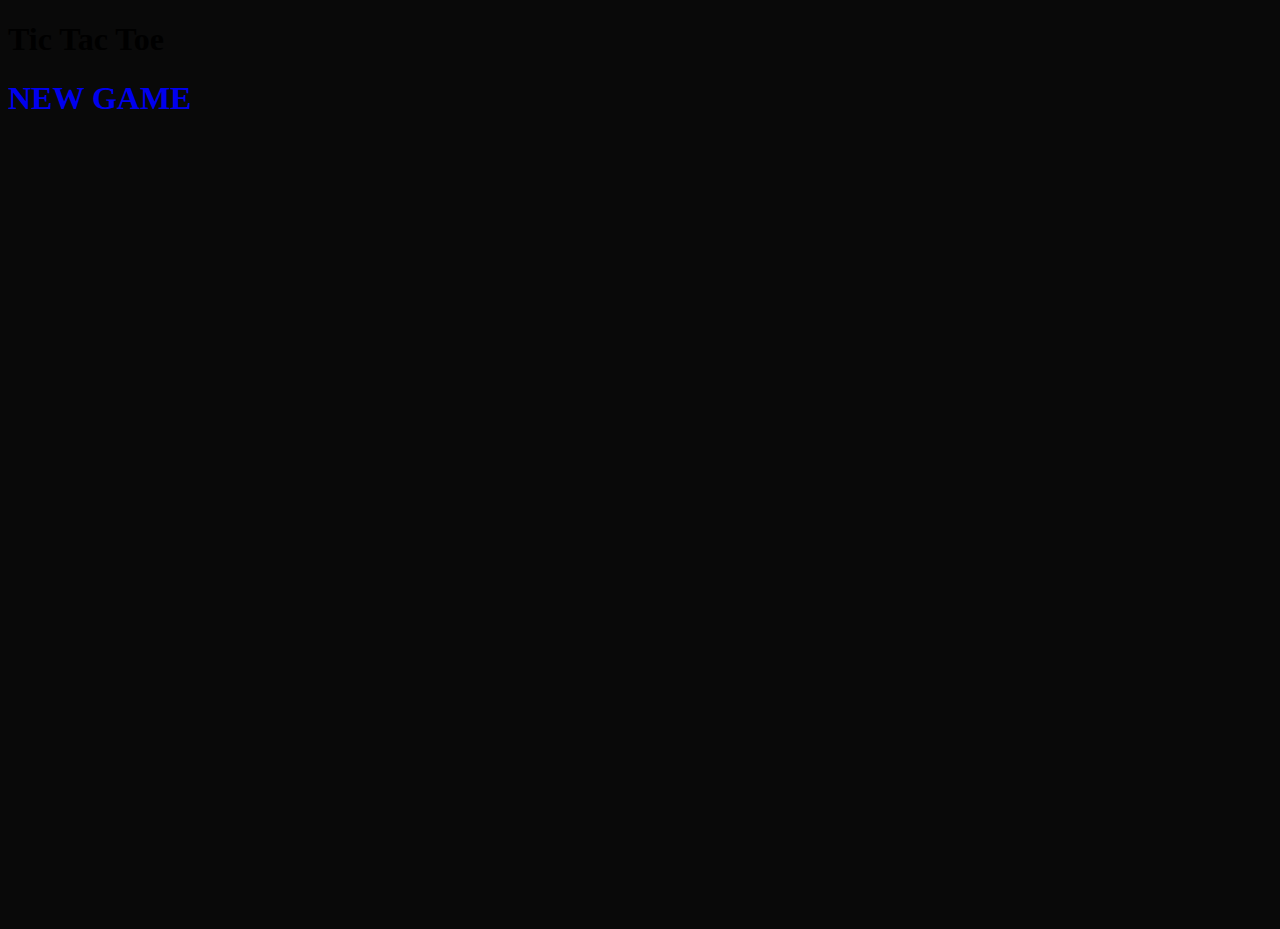
<file: index.html>
<!DOCTYPE html>
<html lang="en">
<head>
    <meta charset="UTF-8">
    <meta http-equiv="X-UA-Compatible" content="IE=edge">
    <meta name="viewport" content="width=device-width, initial-scale=1.0">
    <title>Document</title>
    <link href="https://cdn.jsdelivr.net/npm/bootstrap@5.0.2/dist/css/bootstrap.min.css" rel="stylesheet" integrity="sha384-EVSTQN3/azprG1Anm3QDgpJLIm9Nao0Yz1ztcQTwFspd3yD65VohhpuuCOmLASjC" crossorigin="anonymous">
    <link rel="stylesheet" href="./css/style.css">
</head>
<body>

    <div class="container-fluid  d-flex justify-content-center align-items-center h-100">

        <div class="container d-flex  justify-content-center flex-column align-items-center w-75 h-75 border-3 border border-white">

            <div class="card text-white bg-transparent text-center h-25 w-50"><h1>Tic Tac Toe</h1></div>

            <div class="card text-white bg-transparent border-3 border border-white h-50 w-75 d-flex justify-content-center ">
                <a class="d-flex" href="./pages/players.html"> <div type="submit" class="container-fluid btn btn-secondary  " > <h1>NEW GAME</h1> </div></a>
               
                
            </div>
        </div>
        
    </div>


    <script src="https://cdn.jsdelivr.net/npm/bootstrap@5.0.2/dist/js/bootstrap.bundle.min.js" integrity="sha384-MrcW6ZMFYlzcLA8Nl+NtUVF0sA7MsXsP1UyJoMp4YLEuNSfAP+JcXn/tWtIaxVXM" crossorigin="anonymous"></script>
</body>
</html>
</file>
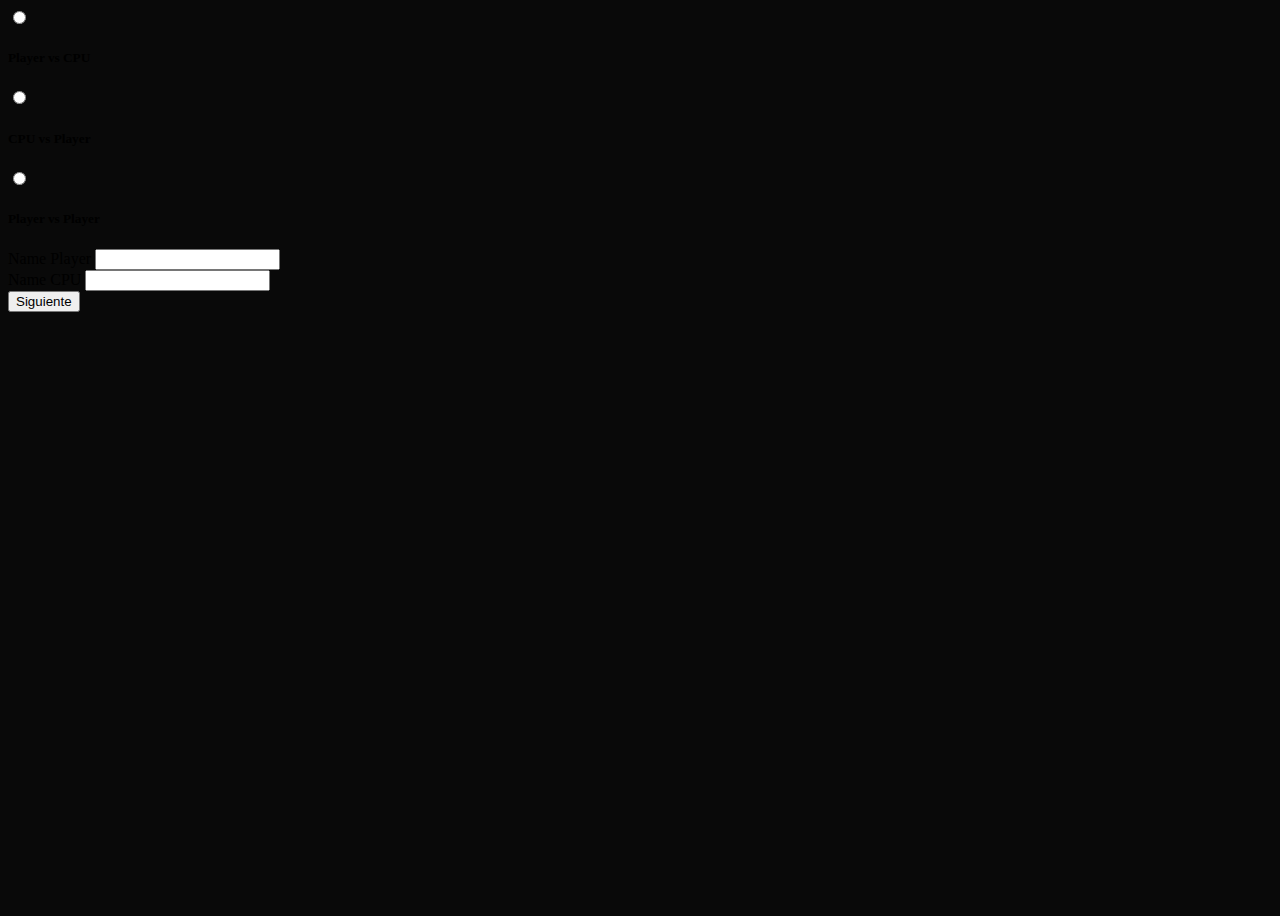
<file: pages/players.html>
<!DOCTYPE html>
<html lang="en">
<head>
    <meta charset="UTF-8">
    <meta http-equiv="X-UA-Compatible" content="IE=edge">
    <meta name="viewport" content="width=device-width, initial-scale=1.0">
    <title>Document</title>
    <link href="https://cdn.jsdelivr.net/npm/bootstrap@5.0.2/dist/css/bootstrap.min.css" rel="stylesheet" integrity="sha384-EVSTQN3/azprG1Anm3QDgpJLIm9Nao0Yz1ztcQTwFspd3yD65VohhpuuCOmLASjC" crossorigin="anonymous">
    <link rel="stylesheet" href="../css/style.css">
</head>
<body>









    <div class="container-fluid  d-flex justify-content-center align-items-center h-100 text-white ">
    


        <div class="container  w-100 h-75  ">


            <div class="row d-flex justify-content-center h-75">


                <div class="col-7 p-3 d-flex flex-column border-3 border border-white justify-content-center ">


                    <div class="row mb-3  d-flex flex-column justify-content-between">

                            <div class="col d-flex justify-content-center">
                                <input  class="radio" type="radio" id="PlayerVsCPU" name="option" value="PlayerVsCPU">
                                <label class="ms-2" for="PlayerVsCPU"><h5> Player vs CPU</h5></label>
                            </div>


                            <div class="col d-flex justify-content-center">
                                <input class="radio" type="radio" id="CPUvsPlayer" name="option" value="CPUvsPlayer">
                                <label class="ms-2" for="CPUvsPlayer"><h5> CPU vs Player</h5></label>
                            </div>
                        

                            <div class="col d-flex justify-content-center">
                                <input class="radio" type="radio" id="PlayerVsPlayer" name="option" value="PlayerVsPlayer">
                                <label class="ms-2" for="PlayerVsPlayer"> <h5>Player vs Player</h5></label>
                            </div>
                    
                    </div>



                    


                    <div class="row d-flex justify-content-center text-center">





                        <div class="col-7">
                            <div class="mb-3">
                              <label for="user1" id="firstPlayer" class="form-label">Name Player</label>
                              <input  class="form-control users" id="user1"  aria-describedby="emailHelp">
                            </div>

                            <div class="col mb-3">
                              <label for="CPU" id="secondPlayer" class="form-label">Name CPU</label>
                              <input  class="form-control users" id="user2">
                            </div>
                            <a href="./game.html"> <button type="submit" id="saveButton" class="safeButt container-fluid btn btn-secondary " > Siguiente </button></a>
                        </div>









                    </div>


                </div>


                


            </div>
            


        </div>
        


    </div>

    
    
<script src="https://cdn.jsdelivr.net/npm/bootstrap@5.0.2/dist/js/bootstrap.bundle.min.js" integrity="sha384-MrcW6ZMFYlzcLA8Nl+NtUVF0sA7MsXsP1UyJoMp4YLEuNSfAP+JcXn/tWtIaxVXM" crossorigin="anonymous"></script>
<script src="../js/main.js"></script>
</body>
</html>
</file>
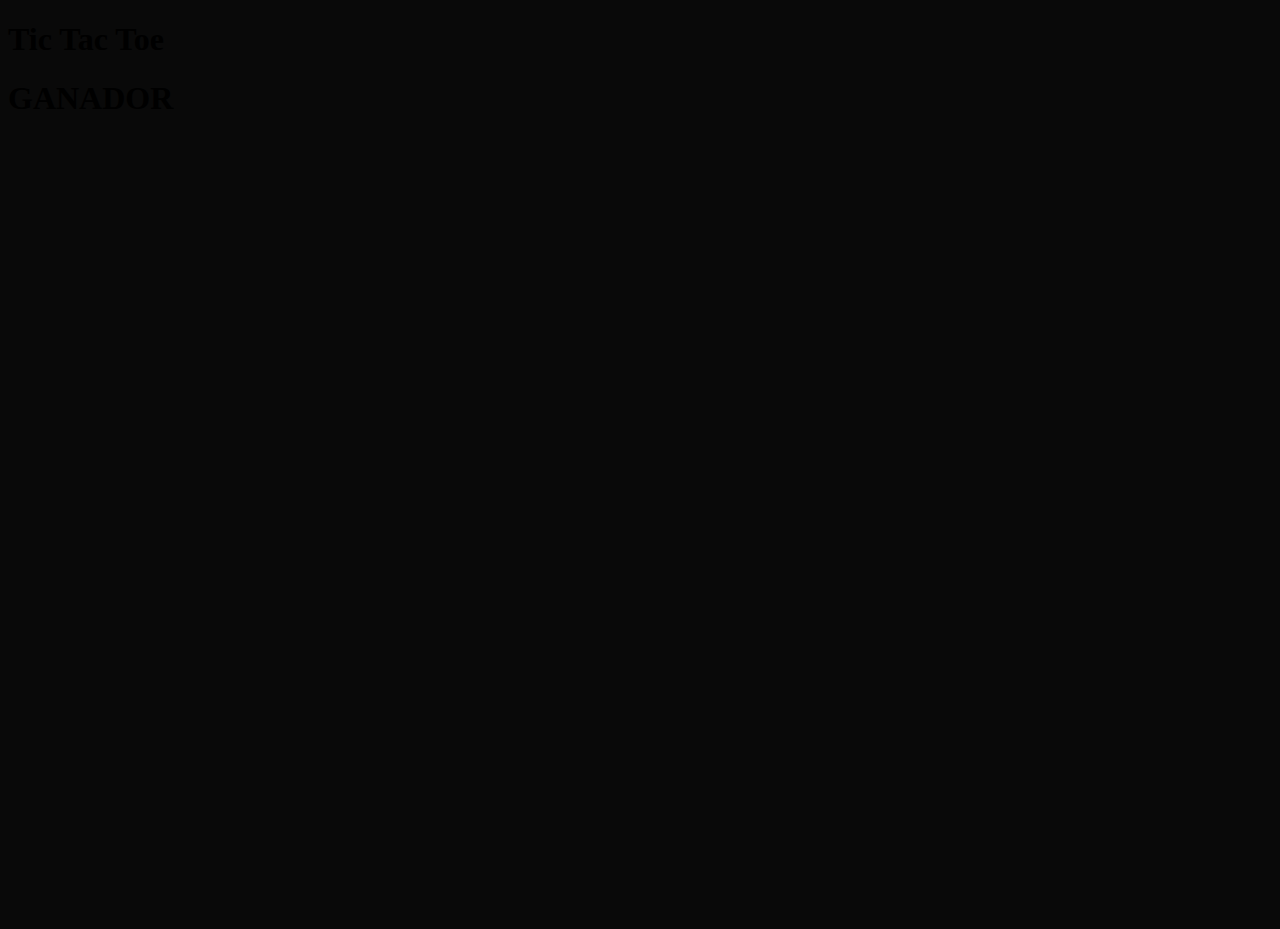
<file: pages/win.html>
<!DOCTYPE html>
<html lang="en">
<head>
    <meta charset="UTF-8">
    <meta http-equiv="X-UA-Compatible" content="IE=edge">
    <meta name="viewport" content="width=device-width, initial-scale=1.0">
    <title>Document</title>
    <link href="https://cdn.jsdelivr.net/npm/bootstrap@5.0.2/dist/css/bootstrap.min.css" rel="stylesheet" integrity="sha384-EVSTQN3/azprG1Anm3QDgpJLIm9Nao0Yz1ztcQTwFspd3yD65VohhpuuCOmLASjC" crossorigin="anonymous">
    <link rel="stylesheet" href="../css/style.css">
</head>
<body>

    <div class="container-fluid  d-flex justify-content-center align-items-center h-100">

        <div class="container d-flex  justify-content-center flex-column align-items-center w-75 h-75 border-3 border border-white">

            <div  class="card text-white bg-transparent text-center h-25 w-50">
                <h1>Tic Tac Toe</h1>
                <div class="container pt-2 text-white text-center">
                    <h1> GANADOR </h1>
                    
                 </div>
                 <div id="nameWinner"> Name winner </div>
            
            </div>

                
               
                
            </div>
        </div>
        
    </div>


    <script src="https://cdn.jsdelivr.net/npm/bootstrap@5.0.2/dist/js/bootstrap.bundle.min.js" integrity="sha384-MrcW6ZMFYlzcLA8Nl+NtUVF0sA7MsXsP1UyJoMp4YLEuNSfAP+JcXn/tWtIaxVXM" crossorigin="anonymous"></script>
    <script src="../js/win.js"></script>
</body>
</html>
</file>
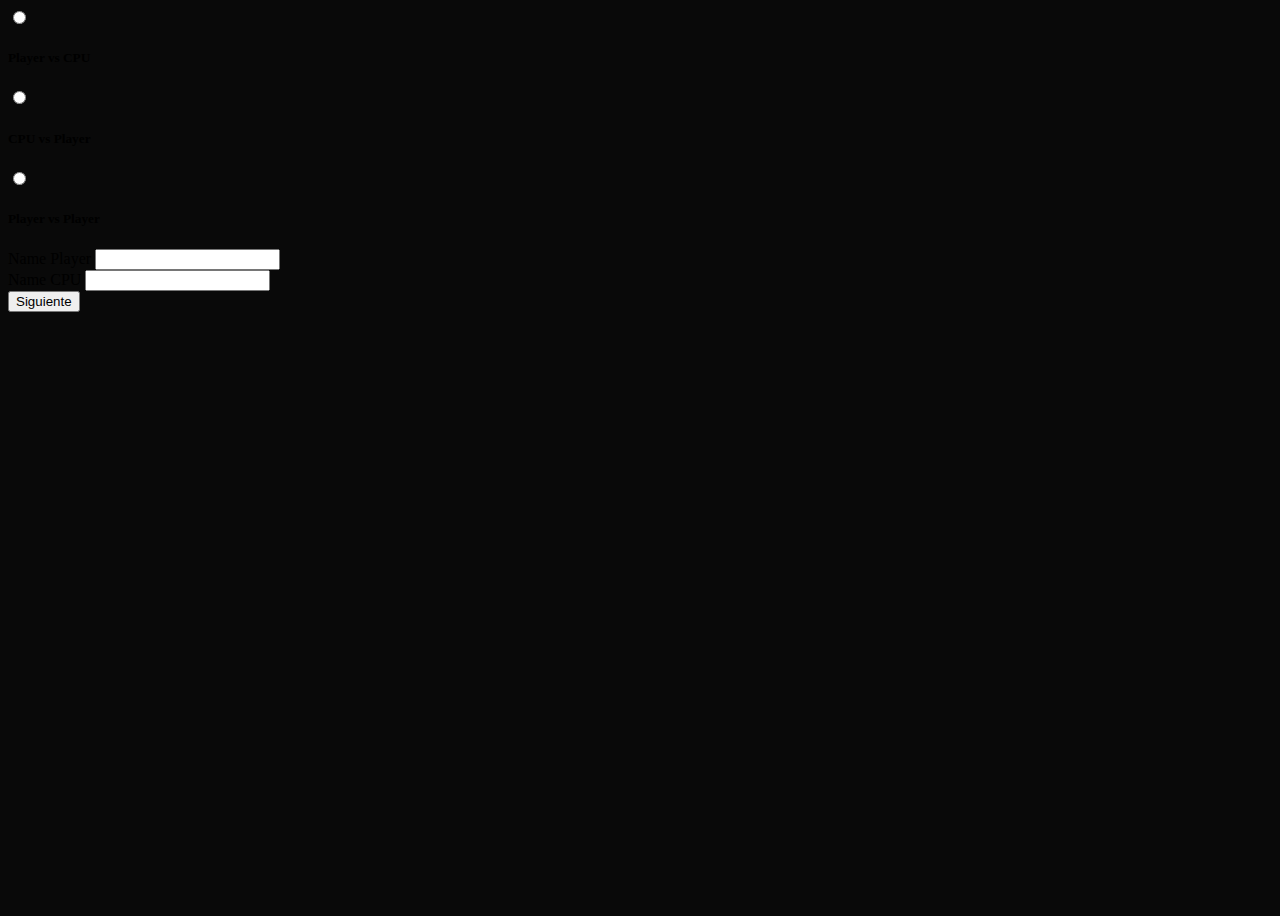
<file: pruebas/pruebas.html>
<!DOCTYPE html>
<html lang="en">
<head>
    <meta charset="UTF-8">
    <meta http-equiv="X-UA-Compatible" content="IE=edge">
    <meta name="viewport" content="width=device-width, initial-scale=1.0">
    <title>Document</title>
    <link href="https://cdn.jsdelivr.net/npm/bootstrap@5.0.2/dist/css/bootstrap.min.css" rel="stylesheet" integrity="sha384-EVSTQN3/azprG1Anm3QDgpJLIm9Nao0Yz1ztcQTwFspd3yD65VohhpuuCOmLASjC" crossorigin="anonymous">
    <link rel="stylesheet" href="../css/style.css">
</head>
<body>









    <div class="container-fluid  d-flex justify-content-center align-items-center h-100 text-white ">
    


        <div class="container  w-100 h-75  ">


            <div class="row d-flex justify-content-center h-75">


                <div class="col-7 p-3 d-flex flex-column border-3 border border-white justify-content-center ">


                    <div class="row mb-3  d-flex flex-column justify-content-between">

                            <div class="col d-flex justify-content-center">
                                <input  class="radio" type="radio" id="PlayerVsCPU" name="option" value="PlayerVsCPU">
                                <label class="ms-2" for="PlayerVsCPU"><h5> Player vs CPU</h5></label>
                            </div>


                            <div class="col d-flex justify-content-center">
                                <input class="radio" type="radio" id="CPUvsPlayer" name="option" value="CPUvsPlayer">
                                <label class="ms-2" for="CPUvsPlayer"><h5> CPU vs Player</h5></label>
                            </div>
                        

                            <div class="col d-flex justify-content-center">
                                <input class="radio" type="radio" id="PlayerVsPlayer" name="option" value="PlayerVsPlayer">
                                <label class="ms-2" for="PlayerVsPlayer"> <h5>Player vs Player</h5></label>
                            </div>
                    
                    </div>



                    


                    <div class="row d-flex justify-content-center text-center">





                        <div class="col-7">
                            <div class="mb-3">
                              <label for="user1" id="firstPlayer" class="form-label">Name Player</label>
                              <input  class="form-control users" id="user1"  aria-describedby="emailHelp">
                            </div>

                            <div class="col mb-3">
                              <label for="CPU" id="secondPlayer" class="form-label">Name CPU</label>
                              <input  class="form-control users" id="user2">
                            </div>
                            <a href="./prueba2.html"> <button type="submit" id="saveButton" class="safeButt container-fluid btn btn-secondary " > Siguiente </button></a>
                        </div>









                    </div>


                </div>


                


            </div>
            


        </div>
        


    </div>

    
    
<script src="https://cdn.jsdelivr.net/npm/bootstrap@5.0.2/dist/js/bootstrap.bundle.min.js" integrity="sha384-MrcW6ZMFYlzcLA8Nl+NtUVF0sA7MsXsP1UyJoMp4YLEuNSfAP+JcXn/tWtIaxVXM" crossorigin="anonymous"></script>
<script src="main.js"></script>
</body>
</html>
</file>
<file: css/style.css>
body{
    height: 100vh;
    background-color: rgb(9, 9, 9);
}

.celda{
    display: flex;
    align-items: center;
    justify-content: center;
    cursor: pointer;
    color: #000;
}
.estiloCelda2{
    color: white;
}


.celda:hover{
    background-color: rgb(31, 31, 31);
}

.contenedor2{
    border: 1px solid black;
    background-color: rgb(31, 31, 31);
}

a{
    text-decoration: none;
}
</file>
